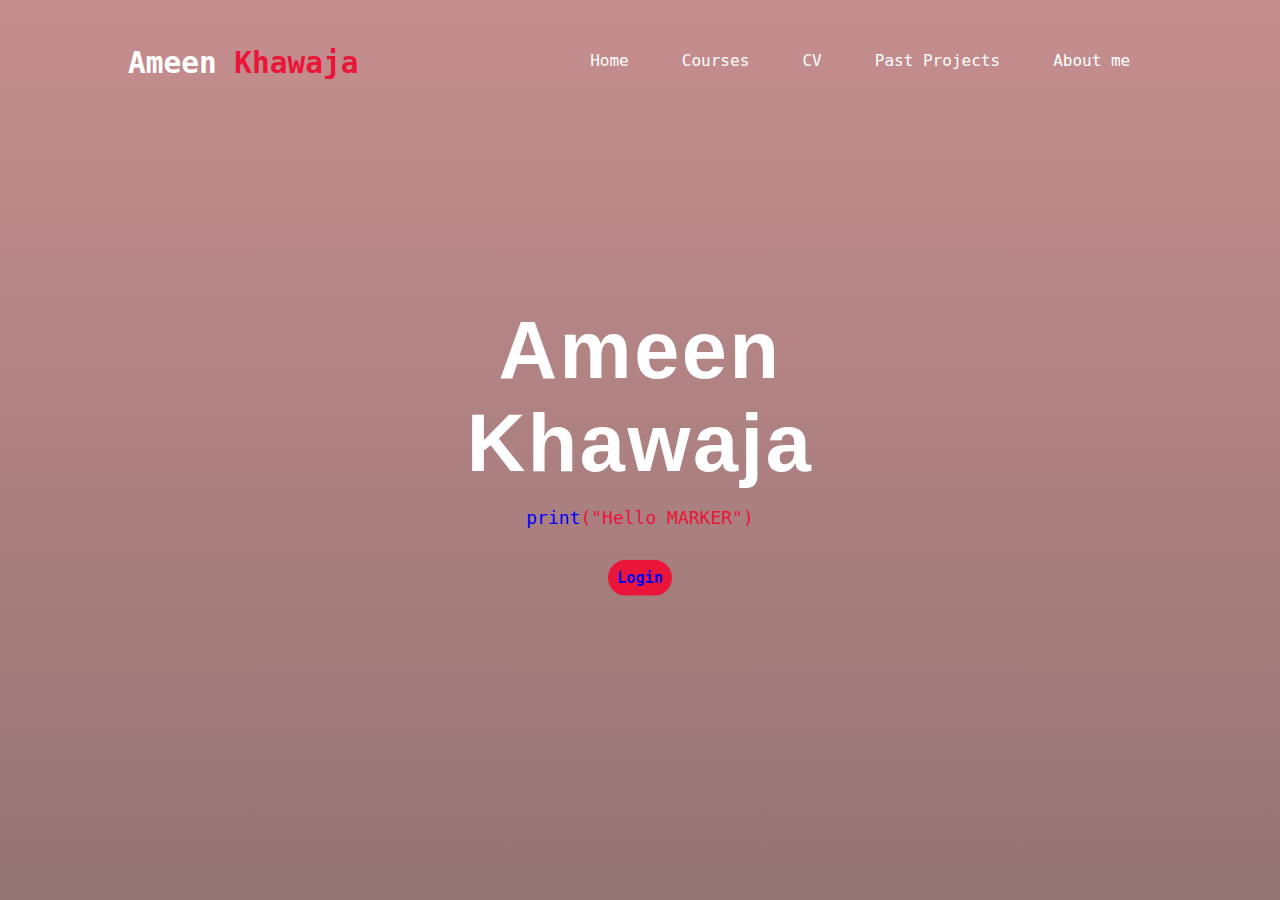
<file: index.html>
<!DOCTYPE html>

<html>
    <head>
        <meta charset="utf-8">
        <meta http-equiv="X-UA-Compatible" content="IE=edge">
        <title>Assignment 5</title>
        <meta name="description" content="">
        <meta name="viewport" content="width=device-width, initial-scale=1">
        <link rel="stylesheet" href="styles.css">
    </head>

    <body>
            <div class = "hero">
                <nav class = "nav">
                  <h2 class = "logo">Ameen <span> Khawaja</span></h2>
                <ul class = "menu">
                    <li><a href="index.html">Home</a></li>
                    <li><a href="courses.html">Courses</a></li>
                    <li><a href="cv.html">CV</a></li>
                    <li><a href="projects.php">Past Projects</a></li>
                    <li><a href="aboutme.html">About me</a></li>
                </ul>
            </div>
        </nav>

        <div class="main">
            <h1>Ameen Khawaja</h1>
            <p id="below-name">print<span>("Hello MARKER")</span></p>
            <button type="button"><a href="login.php">Login</a></button>
        </div>
        <script src="" async defer></script>
    </body>
</html>
</file>
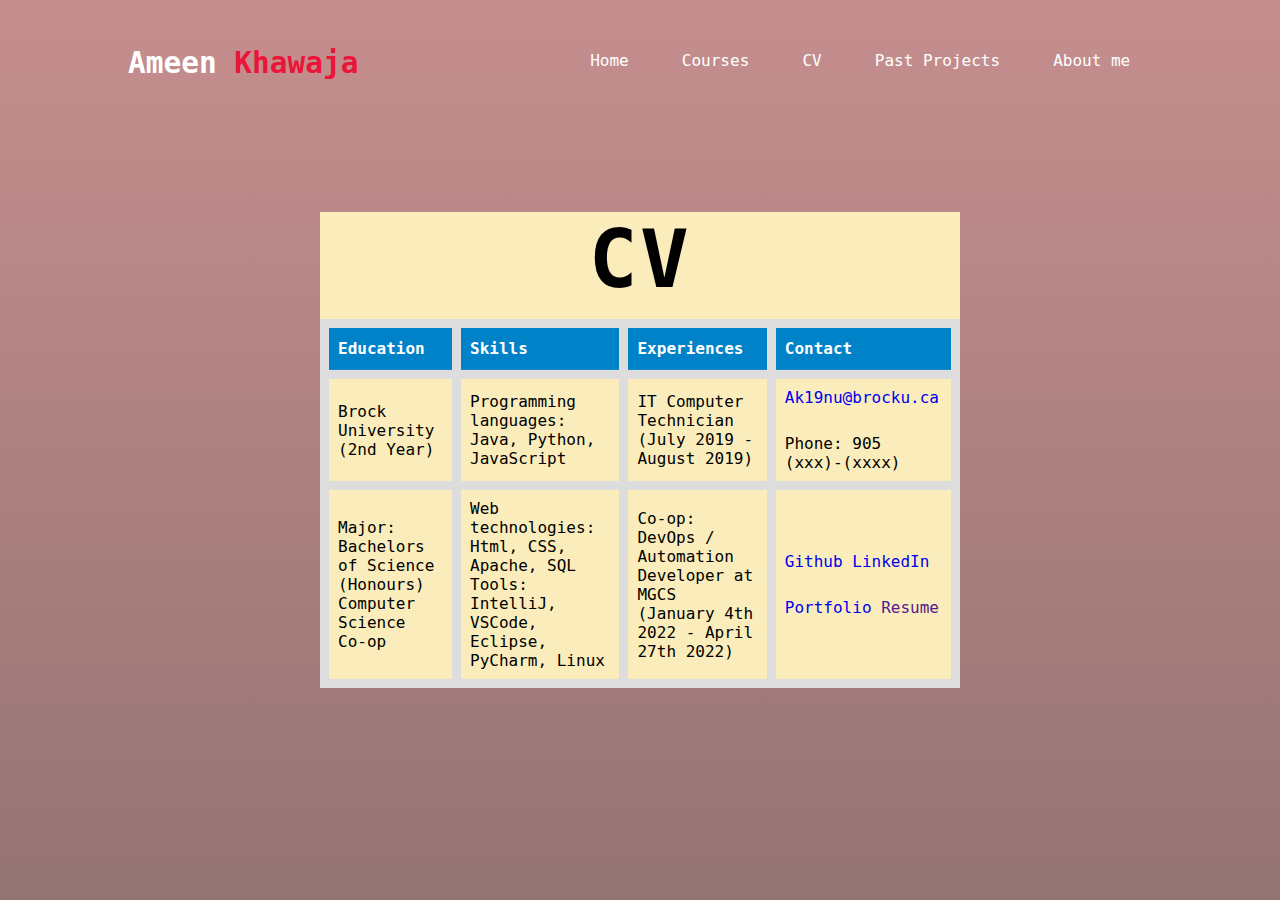
<file: cv.html>
<!DOCTYPE html>

<html>
    <head>
        <meta charset="utf-8">
        <meta http-equiv="X-UA-Compatible" content="IE=edge">
        <title>Assignment 5</title>
        <meta name="description" content="">
        <meta name="viewport" content="width=device-width, initial-scale=1">
        <link rel="stylesheet" href="styles.css">
    </head>

    <body>
            <div class = "hero">
                <nav class = "nav">
                  <h2 class = "logo">Ameen <span> Khawaja</span></h2>
                <ul class = "menu">
                    <li><a href="index.html">Home</a></li>
                    <li><a href="courses.html">Courses</a></li>
                    <li><a href="cv.html">CV</a></li>
                    <li><a href="projects.html">Past Projects</a></li>
                    <li><a href="aboutme.html">About me</a></li>
                </ul>
                
            </div>

            <div class="main">
              
                <div class="cv">
                    <center><h1 id="cv-header">CV</h1></center>
                    <center>
                    <table id="courses-table" style="overflow-x:auto;">
                        <tr>
                          <th>Education</th>
                          <th>Skills</th>
                          <th>Experiences</th>
                          <th>Contact</th>
                        </tr>
                        <tr>
                          <td>Brock University (2nd Year) </td>
                          <td>Programming languages: <br> Java, Python, JavaScript</td>
                          <td>IT Computer Technician <br> (July 2019 - August 2019)<br></td>
                          <td><a href="mailto:ak19nu@brocku.ca">Ak19nu@brocku.ca</a></p> Phone: 905 (xxx)-(xxxx)</td>
                        </tr>
                        <tr>
                          <td> Major: <br> Bachelors of Science (Honours)  <br> Computer Science Co-op</td>
                          <td>Web technologies:
                        Html, CSS, Apache, SQL 
                        <br> 
                        Tools: IntelliJ, VSCode, Eclipse, PyCharm, Linux
                           </td>
                          <td> Co-op: DevOps / Automation Developer at MGCS
                              <br>
                              (January 4th 2022 - April 27th 2022)
                          </td>
                          <td><a href="https://github.com/AmeenKhawaja" target="_blank">Github</a>
                            <a href="https://www.linkedin.com/in/ameenkbrock/" target="_blank">LinkedIn</a>
                            <p></p>
                            <a href="https://ameenkhawaja.github.io/portfolio/" target="_blank">Portfolio</a>
                            <a href="" target="_blank">Resume</a> </td>
                        </tr>
                      </table>
                    </center>
                </div>
            </div>
        <script src="" async defer></script>
    </body>
</html>
</file>
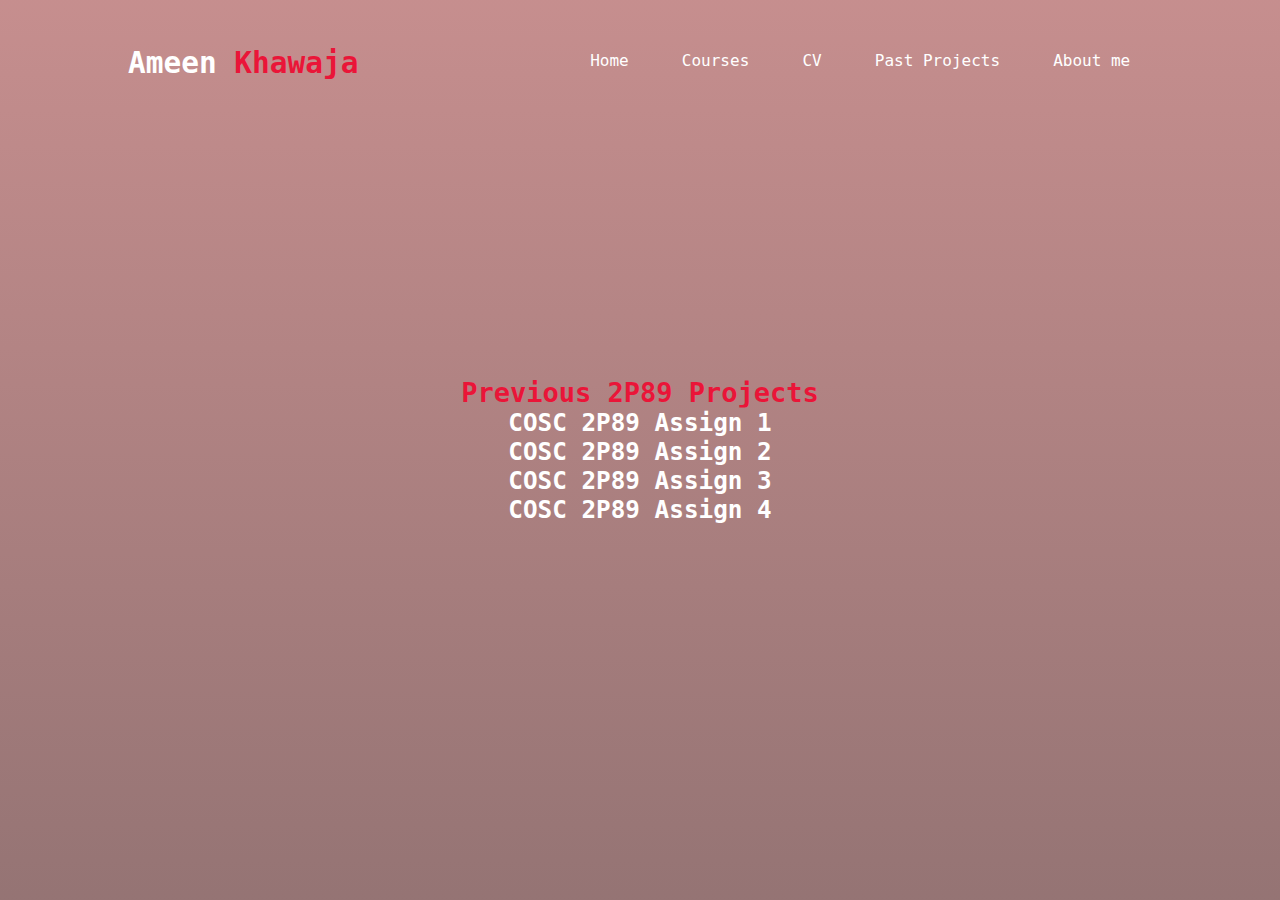
<file: projects.html>
<!DOCTYPE html>

<html>
    <head>
        <meta charset="utf-8">
        <meta http-equiv="X-UA-Compatible" content="IE=edge">
        <title>Assignment 5</title>
        <meta name="description" content="">
        <meta name="viewport" content="width=device-width, initial-scale=1">
        <link rel="stylesheet" href="styles.css">
    </head>

    <body>
            <div class = "hero">
                <nav class = "nav">
                  <h2 class = "logo">Ameen <span> Khawaja</span></h2>
                <ul class = "menu">
                    <li><a href="index.html">Home</a></li>
                    <li><a href="courses.html">Courses</a></li>
                    <li><a href="cv.html">CV</a></li>
                    <li><a href="projects.html">Past Projects</a></li>
                    <li><a href="aboutme.html">About me</a></li>
                </ul>
                
            </div>
            <div class="main">
                <div class="projects">
                    <h2 style="font-size: 3vh; color:#ea1538;">Previous 2P89 Projects</h2>
                    <h2 id="project"style="font-size: 2.7vh;"><li><a href="http://cosc.brocku.ca/~ak19nu/A1/" style="color: white;"target="_blank">COSC 2P89 Assign 1</a></li></h2>
                    <h2 id="project"style="font-size: 2.7vh;"><li><a href="http://cosc.brocku.ca/~ak19nu/A2/"style="color: white;"target="_blank">COSC 2P89 Assign 2</a></li></h2>
                    <h2 id="project"style="font-size: 2.7vh;"><li><a href="http://cosc.brocku.ca/~ak19nu/A3/"style="color: white;"target="_blank">COSC 2P89 Assign 3</a></li></h2>
                    <h2 id="project" style="font-size: 2.7vh;"><li><a href="http://cosc.brocku.ca/~ak19nu/A4/login.html"style="color: white;" target="_blank">COSC 2P89 Assign 4</a></li></h2>
                    
                </div>
            </div>
        <script src="" async defer></script>
    </body>
</html>
</file>
<file: styles.css>
*{
    margin: 0;
    padding: 0;
    box-sizing: border-box;
    font-family: "Lucida Console",monospace;
    scroll-behavior: smooth;
    text-decoration: none;
    overflow: auto;
}
img{
    width: 100%;
    height: 100%;
}

.hero{
    height: 100vh;
    width: 100%;
    background-image: linear-gradient(rgba(160, 67, 67, 0.6),rgba(78, 23, 23, 0.6)),url(https://i.pinimg.com/originals/8f/c5/3f/8fc53fc5d0336c5eec2921c0033e33fc.png);
    background-size: cover;
    background-position: center;
}
nav{
    display: flex;
    align-items: center;
    justify-content: space-between;
    padding-top: 3vw;
    padding-left: 10%;
    padding-right: 10%;
}
.logo{
    color: white;
    font-size: 2.3vw;
}
span{
    color: #ea1538;
}
#below-name{
    color: blue;
}
nav ul li {
    list-style-type: none;
    display: inline-block;
    padding: 1vw 1.7vw;
}
nav ul li a{
    color: white;
    text-decoration: none;
    font-weight: bol;

}
nav ul li a:hover{
    transition: .4s;
    color: #ea1538;
}
.main{
    position: absolute;
    top: 50%;
    left: 50%;
    transform: translate(-50%,-50%);
    text-align: center;
}
h1{
    color:white;
    font-size: 9vh;
    font-family: 'Montserrat', sans-serif;
    /* text-transform: uppercase; */
    font-weight: 900;
    letter-spacing: 0.2vw;
    margin-bottom: 1vw;
}
h3{
    color:white;
    font-size: 9vh;
    font-family: 'Montserrat', sans-serif;
    /* text-transform: uppercase; */
    font-weight: 900;
    letter-spacing: 0.2vw;
}
p{
    /* margin-bottom is the gap between the paragraph text and Khawaja */
    margin-bottom: 3vh;
    color: white;
    font-size: 2vh;
    line-height: 1.7;
    font-weight: 500;
}
button{
    background: #ea1538;
    padding: 1vw, 2.3vw;
    border: 1vh solid transparent;
    border-radius: 30px;
    color: white;
    font-size: 1.7vh;
    font-weight: bold;
}
button:hover{
    border: 1.5vh solid #ea1538;
    color: white;
    cursor: pointer;
}

.about-me{
    margin: 0 auto;
    text-align: center;
    background-color: rgb(252, 222, 186);
}
#about-me-header{
    color: black;
    font-family: "Lucida Console",monospace;
}

img{
    border-radius: 40%;
    width: 25%;
}
#courses-header{
    color: black;
    font-family: "Lucida Console",monospace;
}
.Courses{
    /* background: -webkit-linear-gradient(to right, #0082c8, #0082c8, #0082c8, #0082c8);  */
    /* background: linear-gradient(to right, #0082c8, #0082c8, #0082c8, #0082c8);  */
    background-color: beige;
}
#courses-table {
    font-family: Arial, Helvetica, sans-serif;
    border-collapse: collapse;
    width: 100%;
  }
  
  #courses-table td, #courses-table th {
    border: 1vh solid #ddd;
    padding: 1vh;
  }
  
  #courses-table tr:hover {background-color: #ddd;}
  
  #courses-table th {
    padding-top: 1.3vh;
    padding-bottom: 1.3vh;
    text-align: left;
    background-color: #0082c8;
    color: white;
  }
  /* For second table */
  
.cv{
background-color:rgb(250, 237, 187);
}
#cv-header{
    color: black;
    font-family: "Lucida Console",monospace;
}
#list{
    font-size: 20vh;
}


@media screen and (max-width: 800px) {
    nav ul li a{
        font-size: 1.5vh;
        display: inline-block;
        
    }
    .logo{
        font-size: 1.6vh;
    }
  

}
</file>
